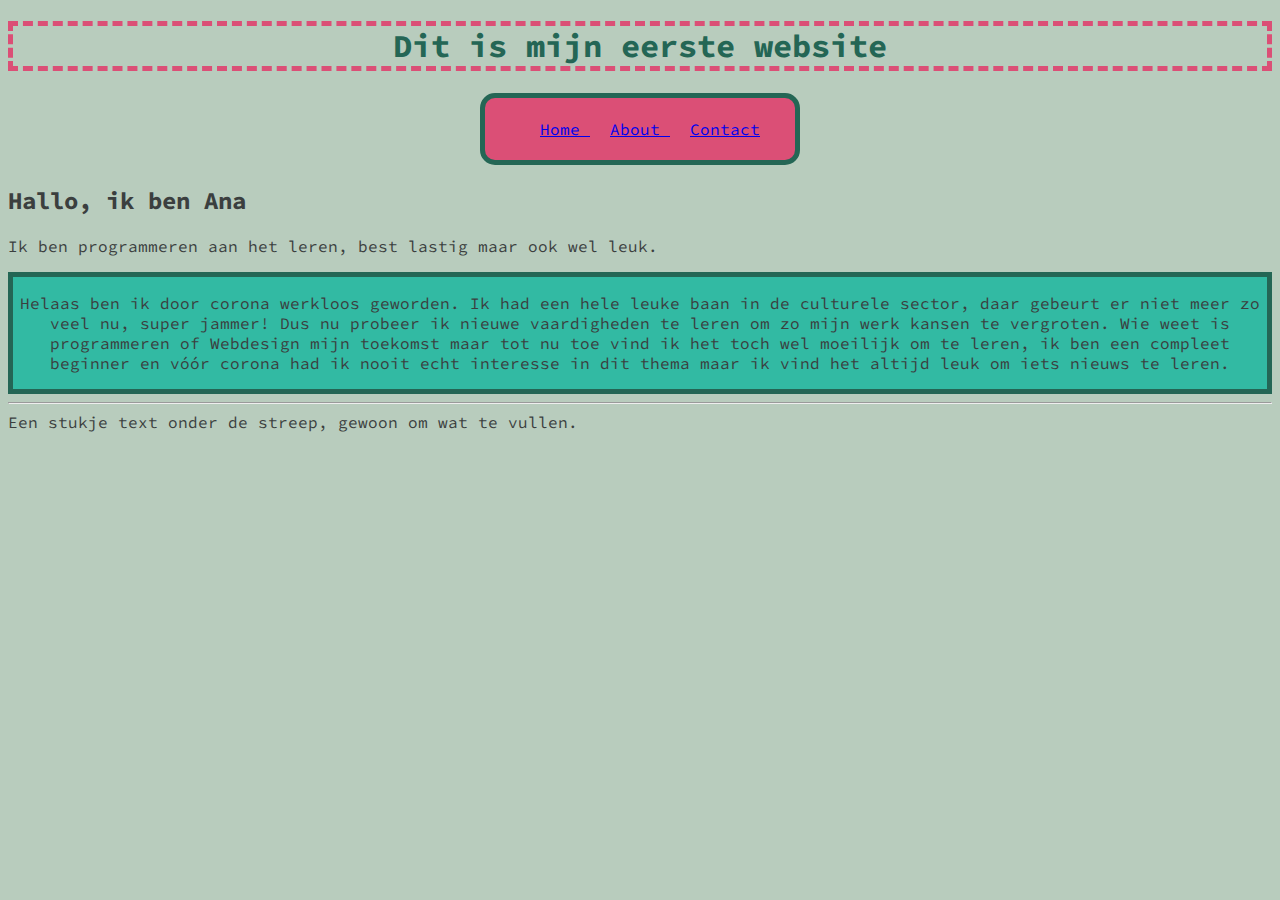
<file: 5_CSS_box_model/index.html>
<!DOCTYPE html>
<html>

<head>
  <title> Ana's eerste website poging </title>
  <link rel="stylesheet" type="text/css" href="style.css">
  <link rel="preconnect" href="https://fonts.gstatic.com">
  <link href="https://fonts.googleapis.com/css2?family=Source+Code+Pro&display=swap" rel="stylesheet">
</head>

<body>
  <header>
    <div id="green">
      <h1 class="border">Dit is mijn eerste website</h1>
    </div>
  </header>

  <main>
    <div class="box-1">
    <nav class="navigation-links"> 
      <ul>
        <li> <a href="index.html"> Home </a></li>
        <li> <a href="about.html"> About </a> </li>
        <li> <a href="#contact"> Contact </a> </li>
      </ul>
    </nav>
    </div>

    <h2>Hallo, ik ben Ana</h2>

    <p>Ik ben programmeren aan het leren, best lastig maar ook wel leuk.</p>

    <div class="container2">
      <p>Helaas ben ik door corona werkloos geworden. Ik had een hele leuke baan in de culturele sector, daar gebeurt er
        niet meer zo veel nu, super jammer! Dus nu probeer ik nieuwe vaardigheden te leren om zo mijn werk kansen te
        vergroten. Wie weet is programmeren of Webdesign mijn toekomst maar tot nu toe vind ik het toch wel moeilijk om
        te
        leren, ik ben een compleet beginner en vóór corona had ik nooit echt interesse in dit thema maar ik vind het
        altijd leuk om iets nieuws te leren.</p>
    </div>

  </main>

  <footer>
    <hr>Een stukje text onder de streep, gewoon om wat te vullen.</hr>
  </footer>

</body>

</html>
</file>
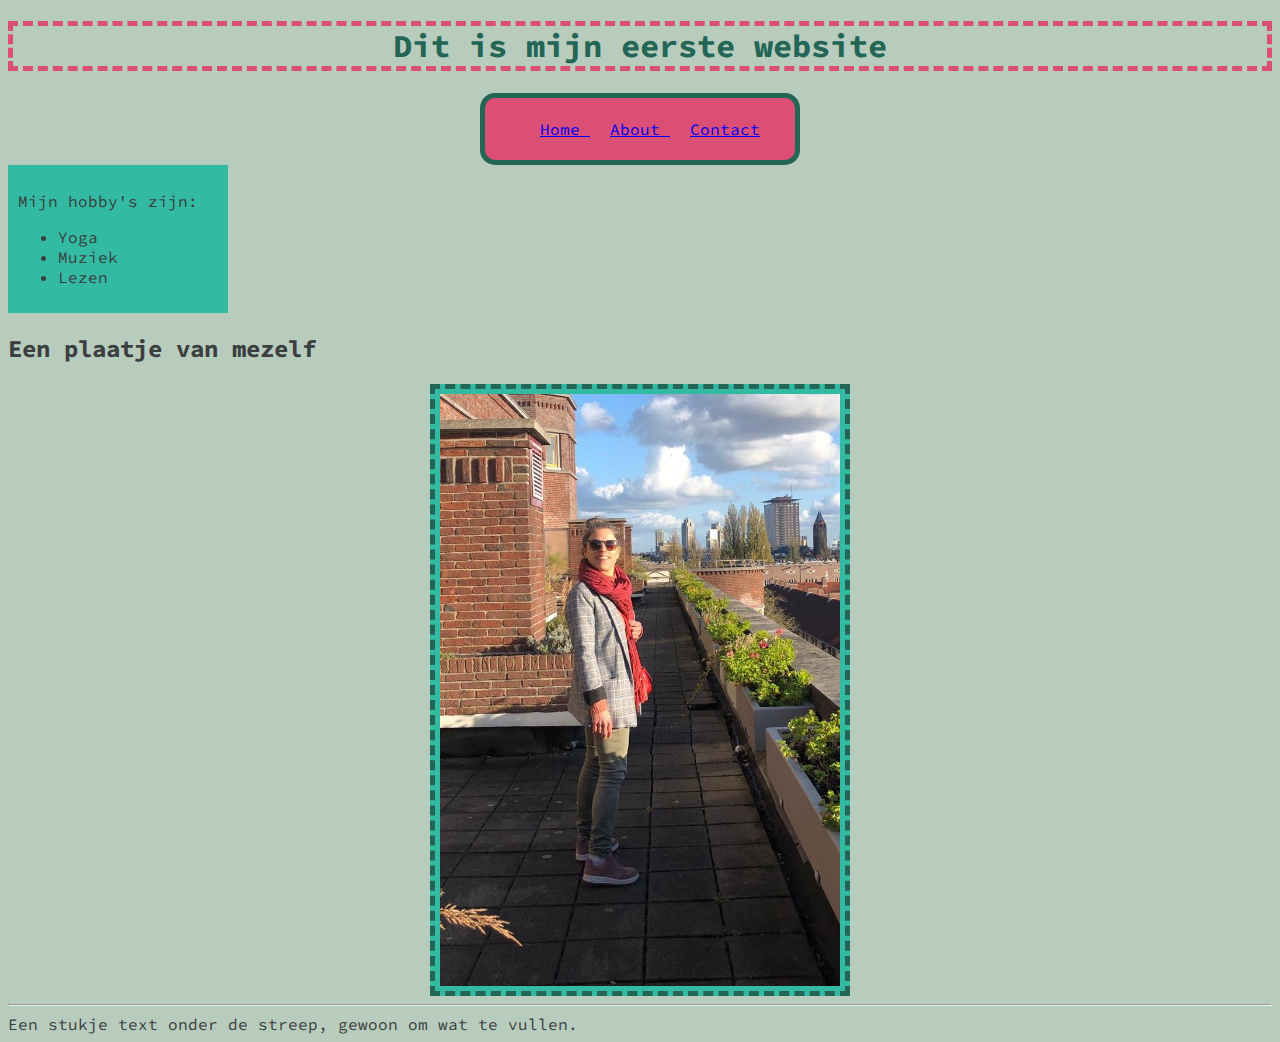
<file: 5_CSS_box_model/about.html>
<!DOCTYPE html>
<html>

<head>
  <title> Ana's eerste website poging </title>
  <link rel="stylesheet" type="text/css" href="style.css">
  <link rel="preconnect" href="https://fonts.gstatic.com">
  <link href="https://fonts.googleapis.com/css2?family=Source+Code+Pro&display=swap" rel="stylesheet">
</head>

<body>
  <header>
    <div id="green">
      <h1 class="border">Dit is mijn eerste website</h1>
    </div>
  </header>

  <main>
    <div class="box-1">
    <nav class="navigation-links"> 
      <ul>
        <li> <a href="index.html"> Home </a></li>
        <li> <a href="about.html"> About </a> </li>
        <li> <a href="#contact"> Contact </a> </li>
      </ul>
    </nav>
  </div>

    <div class="container1">
      <p>Mijn hobby's zijn:</p>
      <ul>
        <li>Yoga</li>
        <li>Muziek</li>
        <li>Lezen</li>
      </ul>
    </div>

    <h2>Een plaatje van mezelf</h2>

    <div class="container">
      <img width="400" src="Ana_dakterras.jpeg" alt="Een foto van mezelf" />
    </div>
  </main>

  <footer>
    <hr>Een stukje text onder de streep, gewoon om wat te vullen.</hr>
  </footer>


</html>
</file>
<file: 5_CSS_box_model/style.css>
body {
    background-color: #B8CCBD;
    font-family: 'Source Code Pro', monospace;
    color: #3B3F3F;
}

#green {
    color: #246655;
}

img {
    display: block;
    margin: auto;
    border: 5px dashed #246655;
    background-color: #32BAA3;
    padding: 5px;
}

.container1{
    background-color: #32BAA3;
    width: 200px;
    margin-right: 50px;
    padding: 10px;
}

.container2 {
    display: block;
    text-align: center;
    margin-right: auto;
    margin-left: auto;
    background-color: #32BAA3;
    border: 5px solid #246655;
}

.border {
    text-align: center;
    border: 5px dashed #DB4F76;
}

.navigation-links li{
    display: inline;
    margin: 10px;
}

.box-1{
    display: block; 
    margin-left: auto;
    margin-right: auto;
    width: 300px; background-color: #DB4F76;
    border: 5px solid #246655;
    border-radius: 15px;
    padding: 5px;
}
</file>
